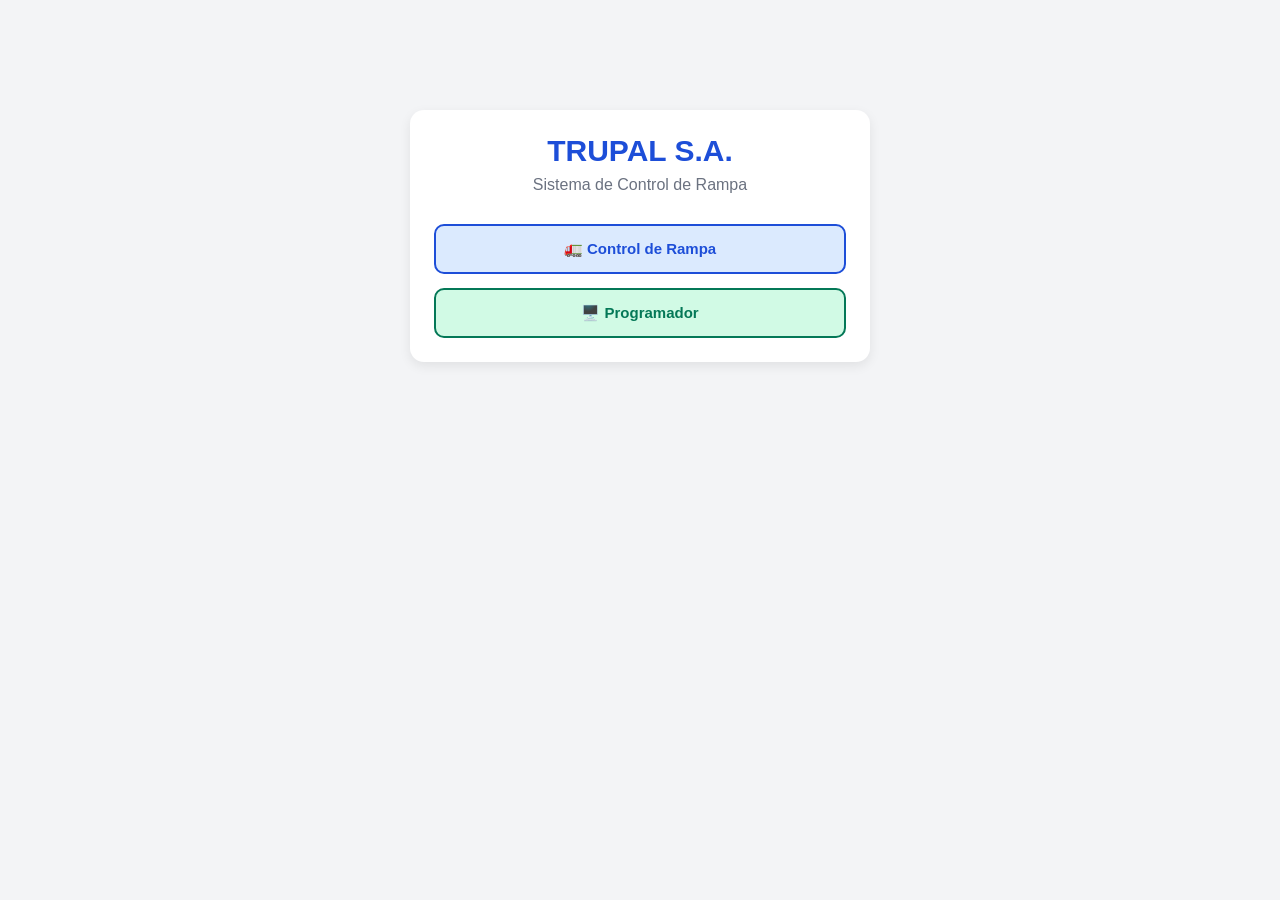
<file: index.html>
<!DOCTYPE html>
<html lang="es">
<head>
  <meta charset="UTF-8">
  <meta name="viewport" content="width=device-width, initial-scale=1.0">
  <title>TRUPAL - Control de Rampa</title>
  <link rel="stylesheet" href="style.css">
</head>
<body>

  <div class="container inicio-container">
    <div class="card center">
      <h1>TRUPAL S.A.</h1>
      <p class="subtitle">Sistema de Control de Rampa</p>

      <div class="rol-buttons">
        <button onclick="ir('control')" class="btn-control">
          🚛 Control de Rampa
        </button>

        <button onclick="ir('programador')" class="btn-programador">
          🖥️ Programador
        </button>
      </div>
    </div>
  </div>

  <script>
    function ir(rol) {
      localStorage.setItem('rol_trupal', rol);
      window.location.href = rol + '.html';
    }
  </script>

</body>
</html>
</file>
<file: style.css>
* {
  margin: 0;
  padding: 0;
  box-sizing: border-box;
  font-family: Arial, Helvetica, sans-serif;
}

body {
  background: #f3f4f6;
  color: #111827;
}

.container {
  max-width: 1100px;
  margin: 0 auto;
  padding: 20px;
}

.inicio-container {
  max-width: 500px;
}

.card {
  background: #ffffff;
  border-radius: 14px;
  padding: 24px;
  box-shadow: 0 4px 12px rgba(0,0,0,0.08);
  margin-top: 30px;
}

.center {
  text-align: center;
  margin-top: 90px;
}

h1 {
  color: #1d4ed8;
  font-size: 30px;
  margin-bottom: 8px;
}

.subtitle {
  color: #6b7280;
  margin-bottom: 30px;
}

.rol-buttons {
  display: flex;
  flex-direction: column;
  gap: 14px;
}

button {
  cursor: pointer;
  border: none;
  border-radius: 10px;
  padding: 14px;
  font-size: 15px;
  font-weight: bold;
}

.btn-control {
  background: #dbeafe;
  color: #1d4ed8;
  border: 2px solid #1d4ed8;
}

.btn-control:hover {
  background: #1d4ed8;
  color: white;
}

.btn-programador {
  background: #d1fae5;
  color: #047857;
  border: 2px solid #047857;
}

.btn-programador:hover {
  background: #047857;
  color: white;
}

.btn-guardar {
  background: #1d4ed8;
  color: white;
  width: 100%;
  padding: 16px;
  font-size: 16px;
  margin-top: 10px;
}

.btn-guardar:hover {
  background: #1e40af;
}

.btn-guardar:disabled {
  background: #93c5fd;
  cursor: not-allowed;
}

.header {
  display: flex;
  justify-content: space-between;
  align-items: center;
  margin-bottom: 24px;
}

.header h2 {
  color: #1d4ed8;
}

.header a {
  color: #6b7280;
  text-decoration: none;
  font-size: 14px;
}

.header a:hover {
  text-decoration: underline;
}

.form-group {
  margin-bottom: 16px;
}

label {
  display: block;
  font-size: 14px;
  font-weight: bold;
  margin-bottom: 6px;
  color: #374151;
}

.required {
  color: #dc2626;
}

input,
select {
  width: 100%;
  padding: 13px;
  border: 1px solid #d1d5db;
  border-radius: 9px;
  font-size: 15px;
  background: white;
  outline: none;
}

input:focus,
select:focus {
  border-color: #1d4ed8;
}

.relative {
  position: relative;
}

.search-results {
  position: absolute;
  width: 100%;
  background: white;
  border: 1px solid #d1d5db;
  border-radius: 9px;
  margin-top: 4px;
  max-height: 220px;
  overflow-y: auto;
  box-shadow: 0 8px 14px rgba(0,0,0,0.12);
  z-index: 99;
}

.search-item {
  display: block;
  width: 100%;
  padding: 12px;
  background: white;
  border: none;
  border-radius: 0;
  text-align: left;
  font-size: 14px;
  font-weight: normal;
}

.search-item:hover {
  background: #eff6ff;
}

.selected-client {
  color: #047857;
  font-size: 13px;
  font-weight: bold;
  margin-top: 6px;
}

.mensaje {
  padding: 12px;
  border-radius: 8px;
  margin-bottom: 16px;
  font-size: 14px;
  font-weight: bold;
}

.mensaje.ok {
  background: #d1fae5;
  color: #065f46;
}

.mensaje.error {
  background: #fee2e2;
  color: #991b1b;
}

.resumen {
  display: grid;
  grid-template-columns: repeat(2, 1fr);
  gap: 12px;
  margin-bottom: 20px;
}

@media (min-width: 768px) {
  .resumen {
    grid-template-columns: repeat(4, 1fr);
  }
}

.resumen-card {
  padding: 16px;
  border-radius: 12px;
  border: 2px solid;
  text-align: center;
}

.resumen-card .numero {
  font-size: 30px;
  font-weight: bold;
}

.resumen-card .label {
  font-size: 12px;
  font-weight: bold;
  text-transform: uppercase;
}

.estado-espera {
  background: #f3f4f6;
  color: #374151;
  border-color: #d1d5db;
}

.estado-prealistando {
  background: #fef3c7;
  color: #92400e;
  border-color: #fbbf24;
}

.estado-cargando {
  background: #dbeafe;
  color: #1e40af;
  border-color: #60a5fa;
}

.estado-fin {
  background: #d1fae5;
  color: #065f46;
  border-color: #34d399;
}

.filtros {
  display: flex;
  gap: 12px;
  margin-bottom: 20px;
  flex-wrap: wrap;
}

.filtros input,
.filtros select {
  flex: 1;
  min-width: 220px;
}

table {
  width: 100%;
  border-collapse: collapse;
  font-size: 14px;
}

th {
  background: #f3f4f6;
  color: #374151;
  text-align: left;
  padding: 11px;
  white-space: nowrap;
}

td {
  padding: 11px;
  border-top: 1px solid #e5e7eb;
  vertical-align: middle;
}

tr:hover {
  background: #f9fafb;
}

.badge {
  display: inline-block;
  padding: 5px 10px;
  border-radius: 999px;
  font-size: 12px;
  font-weight: bold;
  border: 1px solid;
  white-space: nowrap;
}

.badge-almacen {
  background: #f3f4f6;
  color: #374151;
  border-color: #d1d5db;
}

.hora {
  color: #6b7280;
  font-size: 12px;
  white-space: nowrap;
}

.sin-registros {
  text-align: center;
  padding: 35px;
  color: #9ca3af;
}

.tabla-scroll {
  overflow-x: auto;
}

@media (max-width: 768px) {
  .container {
    padding: 10px;
  }

  .card {
    padding: 16px;
  }

  .header {
    align-items: flex-start;
    gap: 10px;
  }
}
</file>
